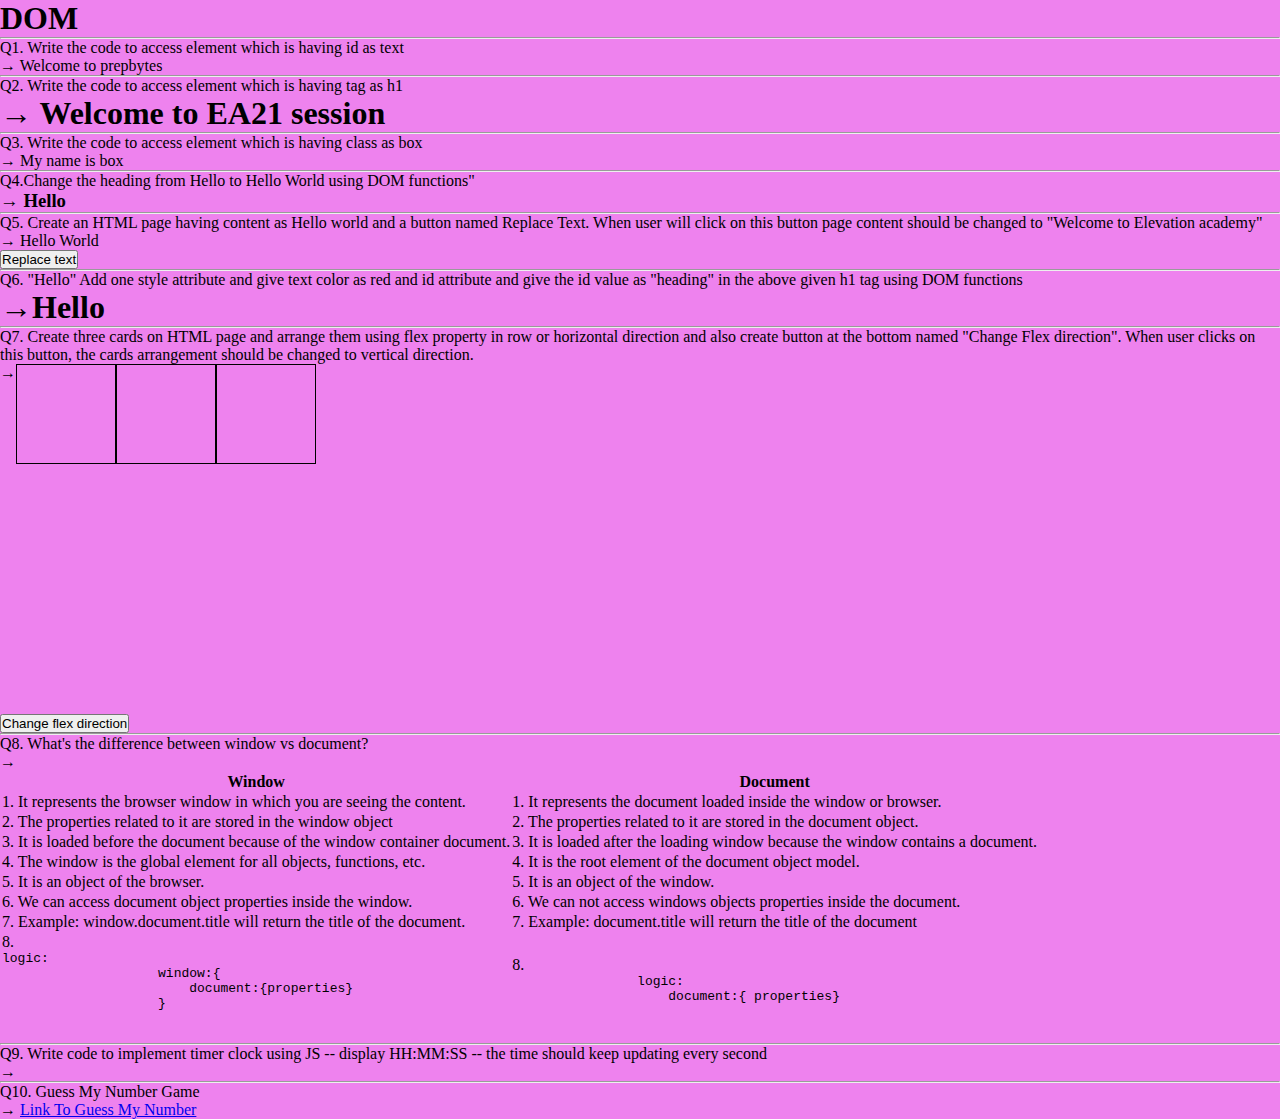
<file: index.html>
<!DOCTYPE html>
<html lang="en">
<head>
    <meta charset="UTF-8">
    <meta http-equiv="X-UA-Compatible" content="IE=edge">
    <meta name="viewport" content="width=device-width, initial-scale=1.0">
    <title>DOM</title>
    <link rel="stylesheet" href="style.css">
</head>
<body>

    <h1>DOM</h1>
    <hr>

    <div>Q1. Write the code to access element which is having id as text</div>
    <div id="text">  → Welcome to prepbytes </div>
   <hr>

    <div>Q2. Write the code to access element which is having tag as h1</div>
    <h1>  → Welcome to EA21 session </h1>
    <hr>

    <div>Q3. Write the code to access element which is having class as box</div>
    <div class="box"> → My name is box</div>
    <hr>


    <div> Q4.Change the heading from Hello to Hello World using DOM functions"</div>
    <h3>  → Hello</h3>
    <hr>

    <div> 
        Q5. Create an HTML page having content as Hello world and a button named Replace Text. When user will click on this button page content should be changed to "Welcome to Elevation academy"
    </div>
    <div id="changeText"> → Hello World</div>
    <button onclick="replaceText()">Replace text</button>
    <hr>


    <div>
        Q6. "Hello" Add one style attribute and give text color as red and id attribute and give the id value as "heading" in the above given h1 tag using DOM functions
    </div>
    <h1 id="heading">→Hello</h1>
    <hr>

    <div>Q7. Create three cards on HTML page and arrange them using flex property in row or horizontal direction and also create button at the bottom named "Change Flex direction". When user clicks on this button, the cards arrangement should be changed to vertical direction.</div>
    <div id="cards"> →
        <div class="card"></div>
        <div class="card"></div>
        <div class="card"></div>
    </div>
    <button onclick="changeDirection()">Change flex direction</button>
    <hr>

    <div>Q8. What's the difference between window vs document?</div>
    <div>→
        <table cellpadding='10'>
            <th>Window</th>
            <th>Document </th>
            <tr>
                <td>1. It represents the browser window in which you are seeing the content.</td>
                <td>1. It represents the document loaded inside the window or browser.</td>
            </tr>
            <tr>
                <td>2. The properties related to it are stored in the window object</td>
                <td>2. The properties related to it are stored in the document object.</td>
            </tr>

            <tr>
                <td>3. It is loaded before the document because of the window container document.</td>
                <td>3. It is loaded after the loading window because the window contains a document.</td>
            </tr>

            <tr>
                <td>4. The window is the global element for all objects, functions, etc.</td>
                <td>4. It is the root element of the document object model.</td>
            </tr>

            <tr>
                <td>5. It is an object of the browser.</td>
                <td>5. It is an object of the window.</td>
            </tr>

            <tr>
                <td>6. We can access document object properties inside the window. </td>
                <td>6. We can not access windows objects properties inside the document.</td>
            </tr>

            <tr>
                <td>7. Example: window.document.title will return the title of the document.</td>
                <td>7. Example: document.title will return the title of the document</td>
            </tr>

            <tr>
                <td>8. 
            <pre>logic:
                    window:{
                        document:{properties}
                    }
        
            </pre>
                </td>
                <td>8. 
            <pre>
                logic:
                    document:{ properties}
            </pre>
                </td>
            </tr>
        </table>
    </div>
    <hr>

    <div>
        Q9. Write code to implement timer clock using JS -- display HH:MM:SS -- the time should keep updating every second
    </div>
    <div id="time"></div>→
    <h2></h2>
    <hr>

    <div>Q10. Guess My Number Game</div>
    <div>→ <a href="gmn.html" target="_blank">Link To Guess My Number</a></div>

    <script src="script.js"></script>
</body>
</html>
</file>
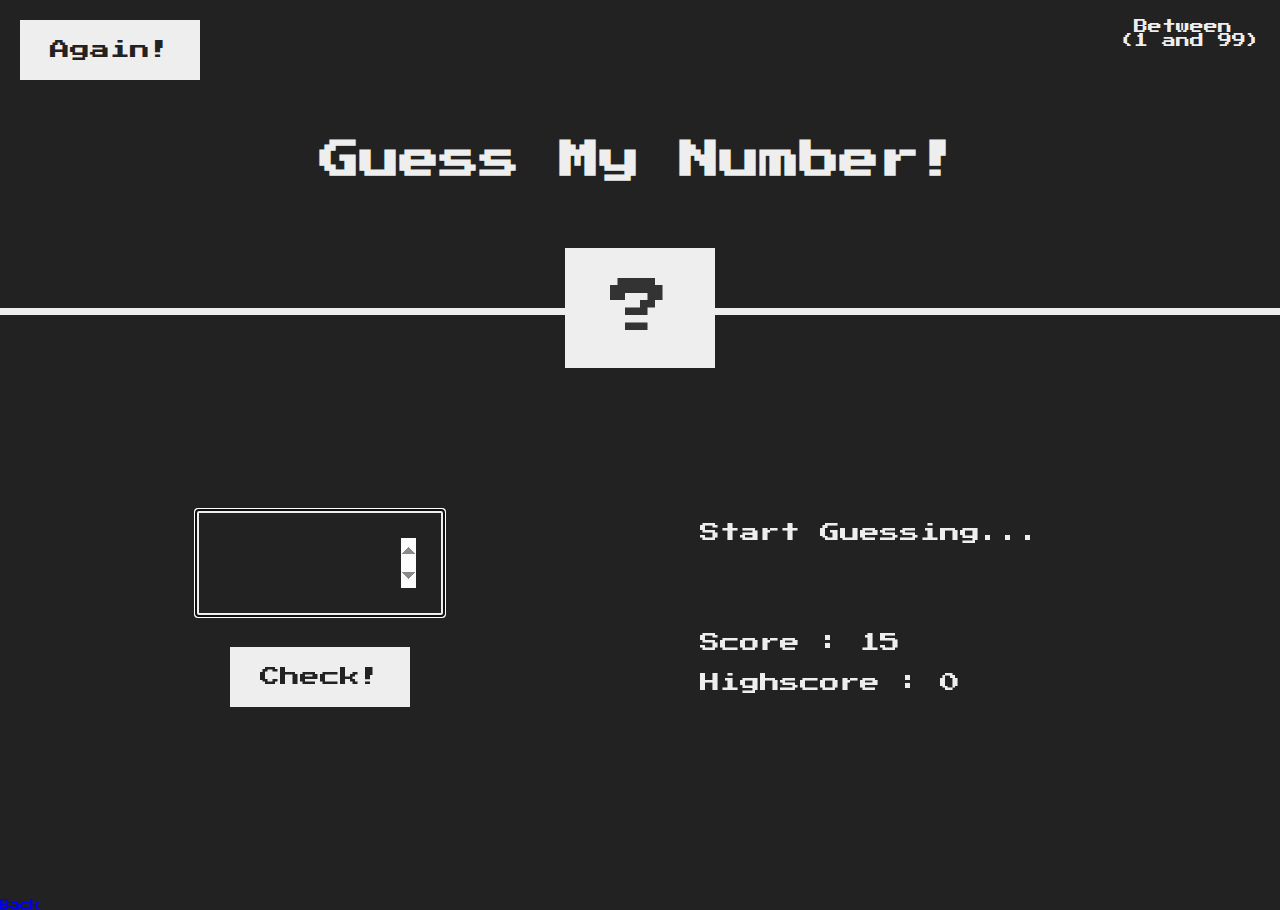
<file: gmn.html>
<!DOCTYPE html>
<html lang="en">
  <head>
    <meta charset="UTF-8" />
    <meta http-equiv="X-UA-Compatible" content="IE=edge" />
    <meta name="viewport" content="width=device-width, initial-scale=1.0" />
    <link rel="stylesheet" href="styles.css" />
    <title>Guess My Number!</title>
    <link rel="shortcut icon" href="./favicon.ico" type="image/x-icon" />
  </head>
  <body>
    <header>
      <button class="btn again">Again!</button>
      <p class="between">&nbspBetween <br />(1 and 99)</p>
      <h1>Guess My Number!</h1>
      <div class="number">?</div>
    </header>
    <main>
      <section class="left">
        <input type="number" class="guess" autofocus/>
        <button class="btn check">Check!</button>
      </section>
      <section class="right">
        <p class="message">Start Guessing...</p>
        <p class="label-score">Score : <span class="score">0</span></p>
        <p class="label-highscore">
          Highscore : <span class="highscore">0</span>
        </p>
      </section>
    </main>
    <a href="index.html">Back</a>
    <script src="game.js"></script>
  </body>
</html>
</file>
<file: style.css>
*{
    padding: 0;
    margin: 0;
    box-sizing: border-box;
}

body{
    background-color: violet;
}

#cards{
    width: 350px;
    height: 350px;
    display: flex;
}

.card{
    width: 100px;
    height: 100px;
    border: 1px solid black;
}

.direction{
    flex-direction: column;
}
</file>
<file: styles.css>
@import url('https://fonts.googleapis.com/css2?family=Press+Start+2P&display=swap');

* {
  margin: 0;
  padding: 0;
  box-sizing: inherit;
}

html {
  font-size: 62.5%;
  box-sizing: border-box;
}

body {
  font-family: 'Press Start 2P';
  color: #eee;
  background-color: #222;
}

/* LAYOUT */
header {
  position: relative;
  height: 35vh;
  border-bottom: 7px solid #eee;
}

main {
  height: 65vh;
  color: #eee;
  display: flex;
  align-items: center;
  justify-content: space-around;
}

.left {
  width: 52rem;
  display: flex;
  flex-direction: column;
  align-items: center;
}

.right {
  width: 52rem;
  font-size: 2rem;
}

/* ELEMENTS STYLE */
h1 {
  font-size: 4rem;
  text-align: center;
  position: absolute;
  width: 100%;
  top: 52%;
  left: 50%;
  transform: translate(-50%, -50%);
}

.number {
  background: #eee;
  color: #333;
  font-size: 6rem;
  width: 15rem;
  padding: 3rem 0rem;
  text-align: center;
  position: absolute;
  bottom: 0;
  left: 50%;
  transform: translate(-50%, 50%);
}

.between {
  font-size: 1.4rem;
  position: absolute;
  top: 2rem;
  right: 2rem;
}

.again {
  position: absolute;
  top: 2rem;
  left: 2rem;
}

.guess {
  background: none;
  border: 4px solid #eee;
  font-family: inherit;
  color: inherit;
  font-size: 5rem;
  padding: 2.5rem;
  width: 25rem;
  text-align: center;
  display: block;
  margin-bottom: 3rem;
}

.btn {
  border: none;
  background-color: #eee;
  color: #222;
  font-size: 2rem;
  font-family: inherit;
  padding: 2rem 3rem;
  cursor: pointer;
}

.btn:hover {
  background-color: #ccc;
}

.message {
  margin-bottom: 8rem;
  height: 3rem;
}

.label-score {
  margin-bottom: 2rem;
}

@media screen and (max-width: 540px) {
  body {
    width: 100vw;
  }
  /* LAYOUT */
  header {
    position: relative;
    height: 40vh;
    border-bottom: 7px solid #eee;
  }

  main {
    height: 55vh;
    color: #eee;
    width: 100vw;
    display: flex;
    flex-direction: column;
  }

  .left {
    margin-top: 100px;
    width: 40rem;
    display: flex;
    flex-direction: column;
    align-items: center;
  }

  .right {
    width: 42rem;
    font-size: 2rem;
  }

  /* ELEMENTS STYLE */
  h1 {
    font-size: 4rem;
    text-align: center;
    position: absolute;
    width: 100%;
    top: 52%;
    left: 50%;
    transform: translate(-50%, -50%);
  }

  .number {
    background: #eee;
    color: #333;
    font-size: 6rem;
    width: 15rem;
    padding: 3rem 0rem;
    text-align: center;
    position: absolute;
    bottom: 0;
    left: 50%;
    transform: translate(-50%, 50%);
  }
  
  .between {
    font-size: 1.4rem;
    width: 20rem;
    position: absolute;
    top: 2rem;
    right: 1rem;
  }

  .again {
    position: absolute;
    top: 2rem;
    left: 1rem;
  }

  .guess {
    background: none;
    border: 2px solid #eee;
    font-family: inherit;
    color: inherit;
    font-size: 5rem;
    padding: 1rem;
    width: 20rem;
    text-align: center;
    display: block;
    margin-bottom: 2rem;
  }

  .btn {
    border: none;
    background-color: #eee;
    color: #222;
    font-size: 2rem;
    font-family: inherit;
    padding: 2rem 3rem;
    cursor: pointer;
  }

  .message {
    margin: 2rem;
    height: 2rem;
  }

  .label-score {
    margin-left: 2rem;
  }

  .label-highscore {
    margin-left: 2rem;
  }
}
</file>
